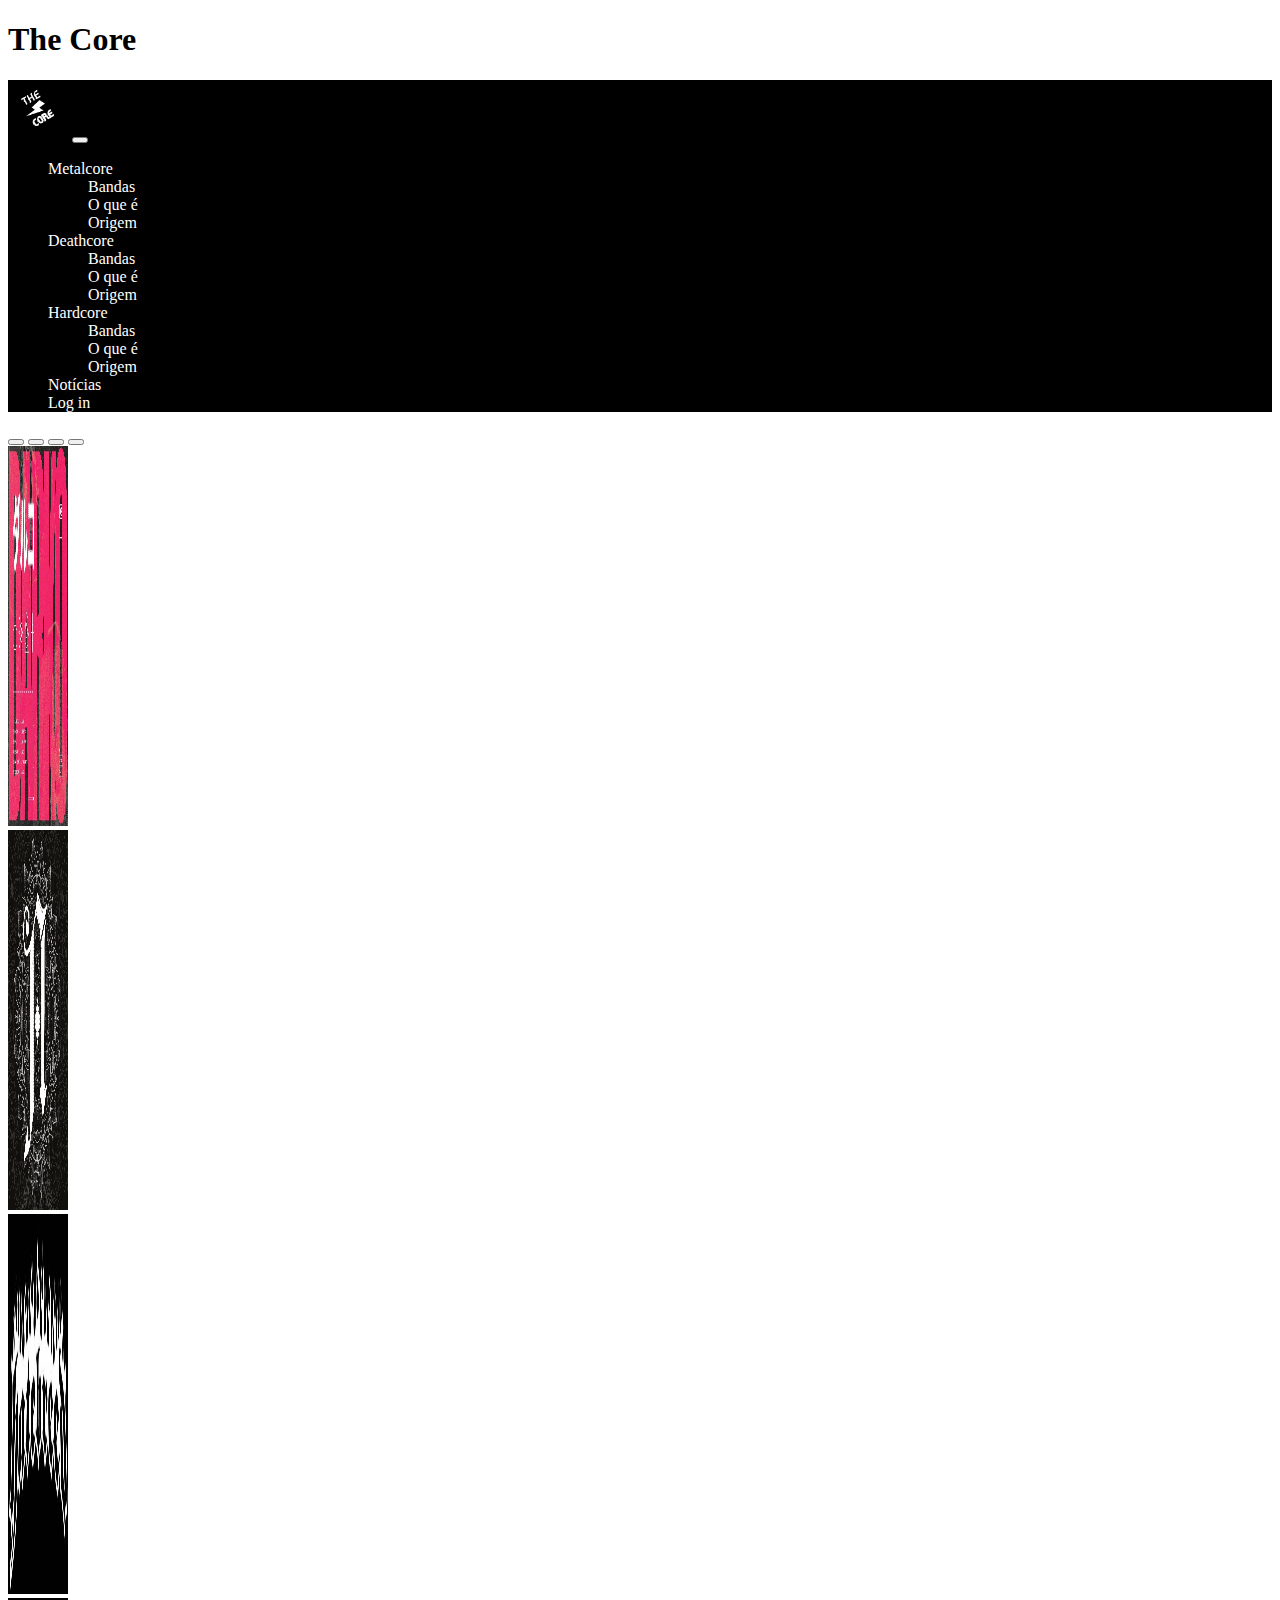
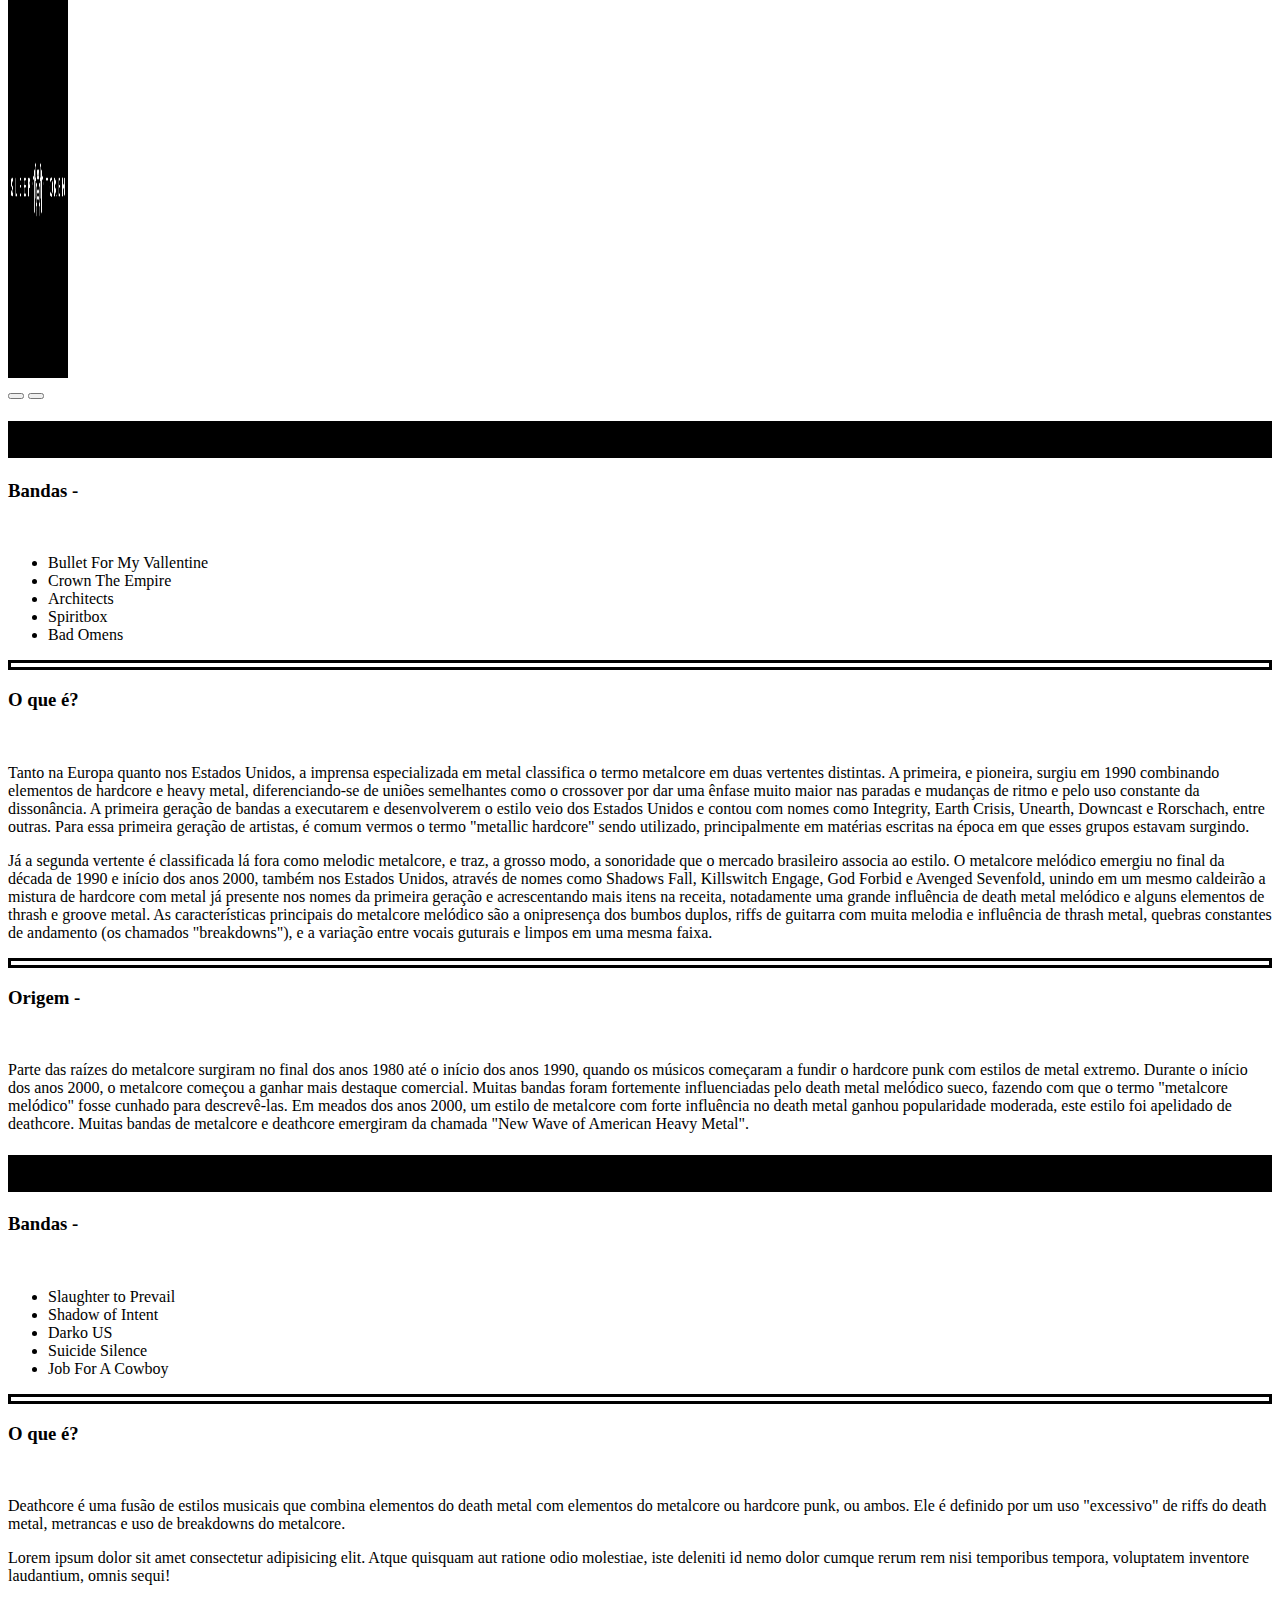
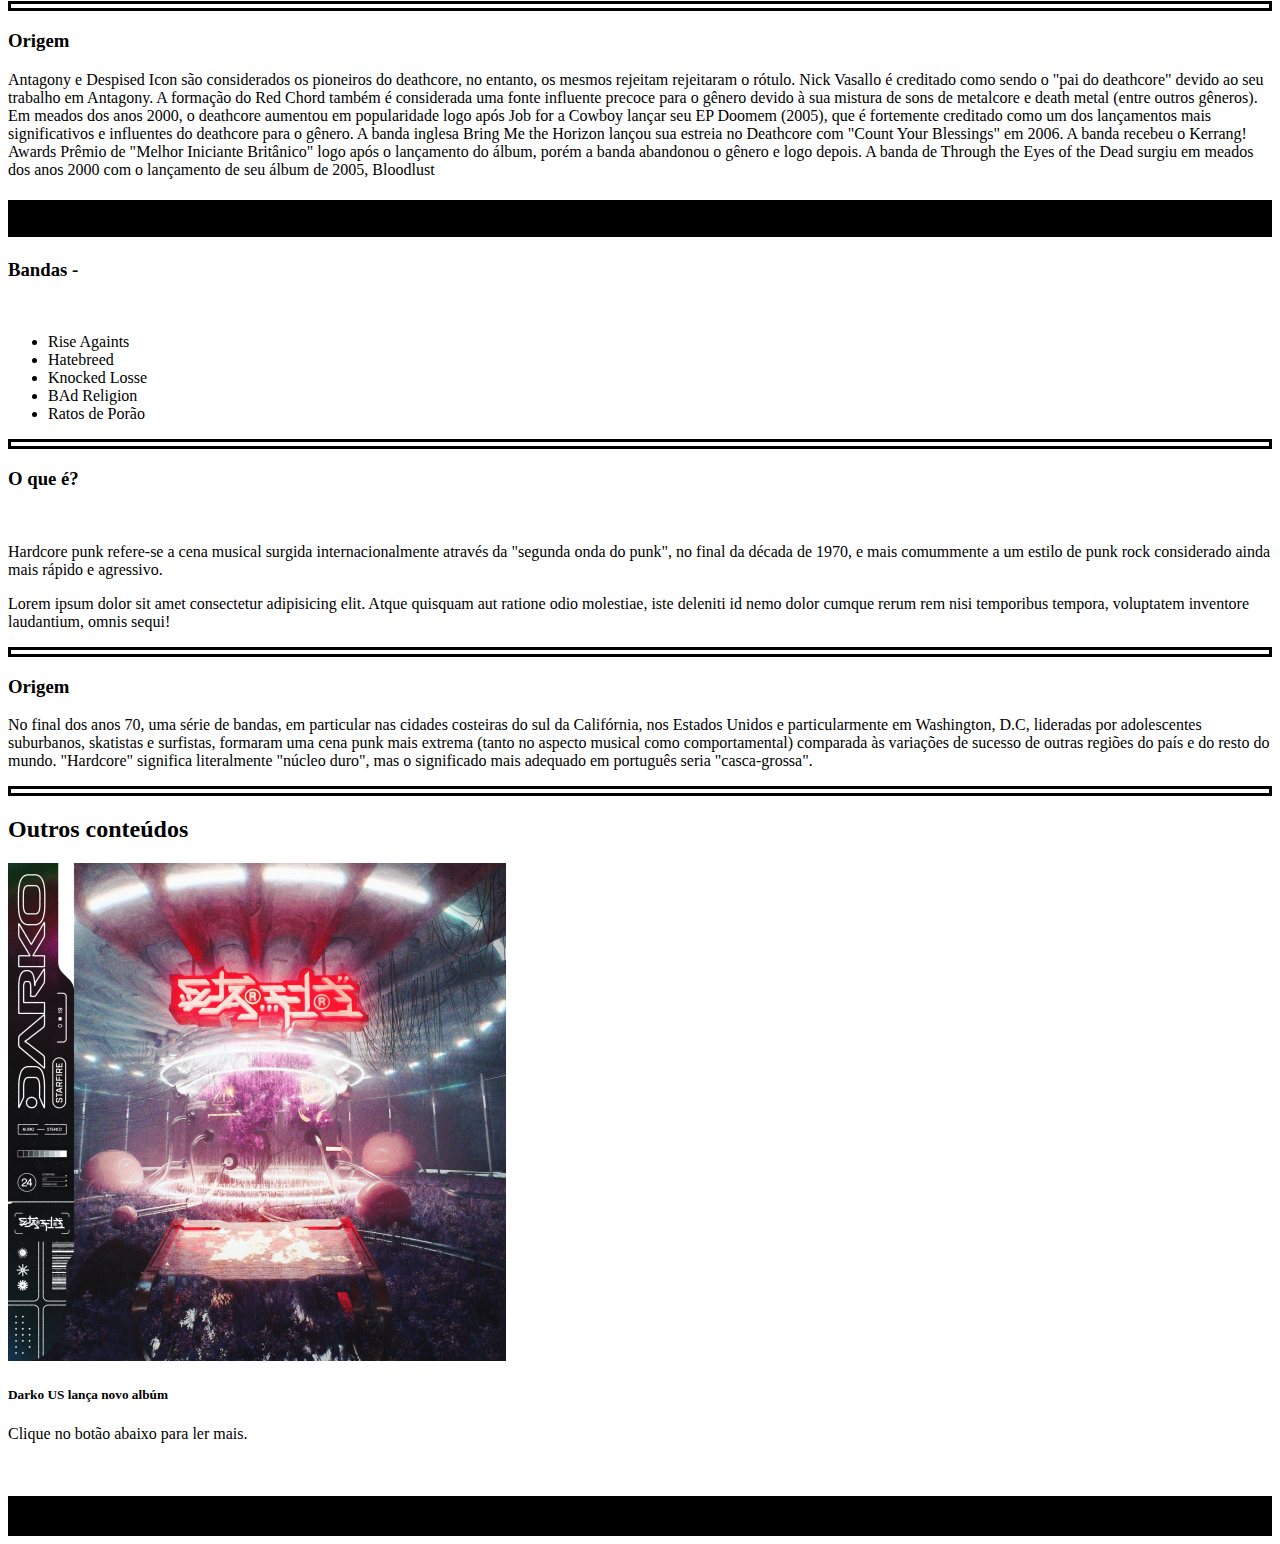
<file: AP2 (2)/index.html>
<!DOCTYPE html>
<html lang="pt-BR">

<head>
    <meta charset="UTF-8">
    <meta name="viewport" content="width=device-width, initial-scale=1.0">
    <title>The Core</title>
    <link href="https://cdn.jsdelivr.net/npm/bootstrap@5.0.2/dist/css/bootstrap.min.css" rel="stylesheet" integrity="sha384-EVSTQN3/azprG1Anm3QDgpJLIm9Nao0Yz1ztcQTwFspd3yD65VohhpuuCOmLASjC" crossorigin="anonymous">
    <link rel="stylesheet" href="style.css">

</head>

<body class="bg-dark">
    <header class="text-white p-5 text-center bg-dark">
        <h1 style="font-family: 'Times New Roman', Times, serif;">The Core</h1>
    </header>
    <nav style="background-color: rgb(0, 0, 0);" class="navbar navbar-expand-sm navbar-dark">
        <div class="container-fluid">
            <a class="navbar-brand" ><img src="THE CORE.png" alt="...."></a>
            <button class="navbar-toggler" type="button" data-bs-toggle="collapse" data-bs-target="#collapsibleNavbar">
                <span class="navbar-toggler-icon"></span>
            </button>
            <div class="collapse navbar-collapse" id="collapsibleNavbar">
                <ul class="navbar-nav">
                    <li class="nav-item dropdown">
                        <a class="nav-link dropdown-toggle" href="#" role="button" data-bs-toggle="dropdown">Metalcore</a>
                        <ul class="dropdown-menu">
                          <li><a class="dropdown-item" href="#bandas1">Bandas</a></li>
                          <li><a class="dropdown-item" href="#oquee1">O que é</a></li>
                          <li><a class="dropdown-item" href="#origem1">Origem</a></li>
                        </ul>
                      </li>

                      <li class="nav-item dropdown">
                        <a class="nav-link dropdown-toggle" href="#" role="button" data-bs-toggle="dropdown">Deathcore</a>
                        <ul class="dropdown-menu">
                            <li><a class="dropdown-item" href="#bandas2">Bandas</a></li>
                            <li><a class="dropdown-item" href="#oqueé2">O que é</a></li>
                            <li><a class="dropdown-item" href="#origem2">Origem</a></li>
                        </ul>
                      </li>

                    <li class="nav-item dropdown">
                        <a class="nav-link dropdown-toggle" href="#" role="button" data-bs-toggle="dropdown">Hardcore</a>
                        <ul class="dropdown-menu">
                            <li><a class="dropdown-item" href="#bandas3">Bandas</a></li>
                            <li><a class="dropdown-item" href="#oquee3">O que é</a></li>
                            <li><a class="dropdown-item" href="#origem3">Origem</a></li>
                        </ul>
                      <li class="nav-item">
                        <a class="nav-link" href="noticias.html">Notícias</a>
                      </li>
                      <li class="nav-item">
                        <a class="nav-link" href="forms.html">Log in</a>
                      </li>
                </ul>
            </div>
        </div>
    </nav>
    
    <main class="container-fluid">

      <div id="demo" class="carousel slide w-50 mx-auto bg-dark" data-bs-ride="carousel">

        <!-- Indicators/dots -->
        <div class="carousel-indicators">
          <button type="button" data-bs-target="#demo" data-bs-slide-to="0" class="active"></button>
          <button type="button" data-bs-target="#demo" data-bs-slide-to="1"></button>
          <button type="button" data-bs-target="#demo" data-bs-slide-to="2"></button>
          <button type="button" data-bs-target="#demo" data-bs-slide-to="3"></button>
          
        </div>
      
        <!-- The slideshow/carousel -->
        <div class="carousel-inner">
          <div class="carousel-item active">
            <img style="height: 380px;" src="darko(logop).jpg" class="d-block w-75 mx-auto">
          </div>
          <div class="carousel-item">
            <img style="height: 380px;" src="a(LOGO).jpg" class="d-block w-75 mx-auto">
          </div>
        <div class="carousel-item">
          <img style="height: 380px;" src="ht(logo).jpg" class="d-block w-75 mx-auto">
        </div>
        <div class="carousel-item active">
          <img style="height: 380px;" src="st(logo).jpg" class="d-block w-75 mx-auto">
        </div>
      
        <!-- Left and right controls/icons -->
        <button class="carousel-control-prev" type="button" data-bs-target="#demo" data-bs-slide="prev">
          <span class="carousel-control-prev-icon"></span>
        </button>
        <button class="carousel-control-next" type="button" data-bs-target="#demo" data-bs-slide="next">
          <span class="carousel-control-next-icon"></span>
        </button>
    </div>
    </main>
    <section class="bg-dark">
      <div>
        <h1 style="background-color: black; font-family: 'Times New Roman', Times, serif;"class="text-white" >Metalcore</h1>
        <div id="bandas1">
          <h3 style="font-family: 'Times New Roman', Times, serif;" class="text-white">Bandas -</h3>
        </div>
        <br>
        <ul class="text-white">
          <li>Bullet For My Vallentine</li>
          <li>Crown The Empire</li>
          <li>Architects</li>
          <li>Spiritbox</li>
          <li>Bad Omens</li>
        </ul>
        <hr>
        <div id="oquee1">
          <h3 style="font-family: 'Times New Roman', Times, serif;" class="text-white">O que é?</h3>
        </div>
        <br>
        <article class="text-white">
          <p class="px-2">Tanto na Europa quanto nos Estados Unidos, a imprensa especializada em metal classifica o termo metalcore em duas vertentes distintas. A primeira, e pioneira, surgiu em 1990 combinando elementos de hardcore e heavy metal, diferenciando-se de uniões semelhantes como o crossover por dar uma ênfase muito maior nas paradas e mudanças de ritmo e pelo uso constante da dissonância.

            A primeira geração de bandas a executarem e desenvolverem o estilo veio dos Estados Unidos e contou com nomes como Integrity, Earth Crisis, Unearth, Downcast e Rorschach, entre outras. Para essa primeira geração de artistas, é comum vermos o termo "metallic hardcore" sendo utilizado, principalmente em matérias escritas na época em que esses grupos estavam surgindo.</p>
          <p class="px-2">Já a segunda vertente é classificada lá fora como melodic metalcore, e traz, a grosso modo, a sonoridade que o mercado brasileiro associa ao estilo. O metalcore melódico emergiu no final da década de 1990 e início dos anos 2000, também nos Estados Unidos, através de nomes como Shadows Fall, Killswitch Engage, God Forbid e Avenged Sevenfold, unindo em um mesmo caldeirão a mistura de hardcore com metal já presente nos nomes da primeira geração e acrescentando mais itens na receita, notadamente uma grande influência de death metal melódico e alguns elementos de thrash e groove metal. As características principais do metalcore melódico são a onipresença dos bumbos duplos, riffs de guitarra com muita melodia e influência de thrash metal, quebras constantes de andamento (os chamados "breakdowns"), e a variação entre vocais guturais e limpos em uma mesma faixa.</p>
        </article>
        <hr>
        <div id="origem1">
          <h3 style="font-family: 'Times New Roman', Times, serif;" class="text-white">Origem -</h3>
        </div>
        <br>
        <article class="text-white">
          <p class="px-2">Parte das raízes do metalcore surgiram no final dos anos 1980 até o início dos anos 1990, quando os músicos começaram a fundir o hardcore punk com estilos de metal extremo. Durante o início dos anos 2000, o metalcore começou a ganhar mais destaque comercial. Muitas bandas foram fortemente influenciadas pelo death metal melódico sueco, fazendo com que o termo "metalcore melódico" fosse cunhado para descrevê-las. Em meados dos anos 2000, um estilo de metalcore com forte influência no death metal ganhou popularidade moderada, este estilo foi apelidado de deathcore. Muitas bandas de metalcore e deathcore emergiram da chamada "New Wave of American Heavy Metal".</p>
        </article>
      </div>
    </section>
    <section class="bg-dark">
      <div>
        <h1 style="background-color: black; font-family: 'Times New Roman', Times, serif;"class="text-white" >Deathcore</h1>
        <div id="bandas2">
          <h3 style="font-family: 'Times New Roman', Times, serif;" class="text-white">Bandas -</h3>
        </div>
        <br>
        <ul class="text-white">
          <li>Slaughter to Prevail</li>
          <li>Shadow of Intent</li>
          <li>Darko US</li>
          <li>Suicide Silence</li>
          <li>Job For A Cowboy</li>
        </ul>
        <hr>
        <div id="oquee2">
          <h3 style="font-family: 'Times New Roman', Times, serif;" class="text-white">O que é?</h3>
        </div>
        <br>
        <article class="text-white">
          <p class="px-2">Deathcore é uma fusão de estilos musicais que combina elementos do death metal com elementos do metalcore ou hardcore punk, ou ambos. Ele é definido por um uso "excessivo" de riffs do death metal, metrancas e uso de breakdowns do metalcore.</p>
          <p class="px-2">Lorem ipsum dolor sit amet consectetur adipisicing elit. Atque quisquam aut ratione odio molestiae, iste deleniti id nemo dolor cumque rerum rem nisi temporibus tempora, voluptatem inventore laudantium, omnis sequi!</p>
        </article>
        <hr>
        <div id="origem2">
          <h3 style="font-family: 'Times New Roman', Times, serif;" class="text-white">Origem</h3>
        </div>
        <article class="text-white">
          <p class="px-2">Antagony e Despised Icon são considerados os pioneiros do deathcore, no entanto, os mesmos rejeitam rejeitaram o rótulo. Nick Vasallo é creditado como sendo o "pai do deathcore" devido ao seu trabalho em Antagony. A formação do Red Chord também é considerada uma fonte influente precoce para o gênero devido à sua mistura de sons de metalcore e death metal (entre outros gêneros). Em meados dos anos 2000, o deathcore aumentou em popularidade logo após Job for a Cowboy lançar seu EP Doomem (2005), que é fortemente creditado como um dos lançamentos mais significativos e influentes do deathcore para o gênero.
          A banda inglesa Bring Me the Horizon lançou sua estreia no Deathcore com "Count Your Blessings" em 2006. A banda recebeu o Kerrang! Awards Prêmio de "Melhor Iniciante Britânico" logo após o lançamento do álbum, porém a banda abandonou o gênero e logo depois. A banda de Through the Eyes of the Dead surgiu em meados dos anos 2000 com o lançamento de seu álbum de 2005, Bloodlust</p>
        </article>
      </div>
    </section>
    <section class="bg-dark">
      <div>
        <h1 style="background-color: black; font-family: 'Times New Roman', Times, serif;"class="text-white" >Hardcore</h1>
        <div id="bandas3">
          <h3 style="font-family: 'Times New Roman', Times, serif;" class="text-white">Bandas -</h3>
        </div>
        <br>
        <ul class="text-white">
          <li>Rise Againts</li>
          <li>Hatebreed</li>
          <li>Knocked Losse</li>
          <li>BAd Religion</li>
          <li>Ratos de Porão</li>
        </ul>
        <hr>
        <div id="oquee3">
          <h3 style="font-family: 'Times New Roman', Times, serif;" class="text-white">O que é?</h3>
        </div>
        <br>
        <article class="text-white">
          <p class="px-2">Hardcore punk refere-se a cena musical surgida internacionalmente através da "segunda onda do punk", no final da década de 1970, e mais comummente a um estilo de punk rock considerado ainda mais rápido e agressivo.</p>
          <p class="px-2">Lorem ipsum dolor sit amet consectetur adipisicing elit. Atque quisquam aut ratione odio molestiae, iste deleniti id nemo dolor cumque rerum rem nisi temporibus tempora, voluptatem inventore laudantium, omnis sequi!</p>
        </article>
        <hr>
        <div id="origem3">
          <h3 style="font-family: 'Times New Roman', Times, serif;" class="text-white">Origem</h3>
        </div>
        <article class="text-white">
          <p class="px-2">No final dos anos 70, uma série de bandas, em particular nas cidades costeiras do sul da Califórnia, nos Estados Unidos e particularmente em Washington, D.C, lideradas por adolescentes suburbanos, skatistas e surfistas, formaram uma cena punk mais extrema (tanto no aspecto musical como comportamental) comparada às variações de sucesso de outras regiões do país e do resto do mundo. "Hardcore" significa literalmente "núcleo duro", mas o significado mais adequado em português seria "casca-grossa".</p>
        </article>
      </div>
      <hr>
    </section>
    <section>
      <h2 class="text-white">Outros conteúdos</h2>
      <div class="card" style="width: 18rem;">
        <img class="card-img-top" src="starfire.webp" alt="Card image cap">
        <div class="card-body">
          <h5 class="card-title">Darko US lança novo albúm</h5>
          <p class="card-text">Clique no botão abaixo para ler mais.</p>
          <a href="noticias.html" class="btn btn-primary">Ler notícia</a>
        </div>
      </div>
    </section>
    <footer style="background-color: black;">
      <div class="text-center">
        <h3 class="text-white fs-6">Todos os direitos Reservados a Lucas Martins Tarachuck &copy;</h3>
      </div>
    </footer>
    <script src="https://cdn.jsdelivr.net/npm/bootstrap@5.3.3/dist/js/bootstrap.bundle.min.js"></script>
</body>

</html>
</file>
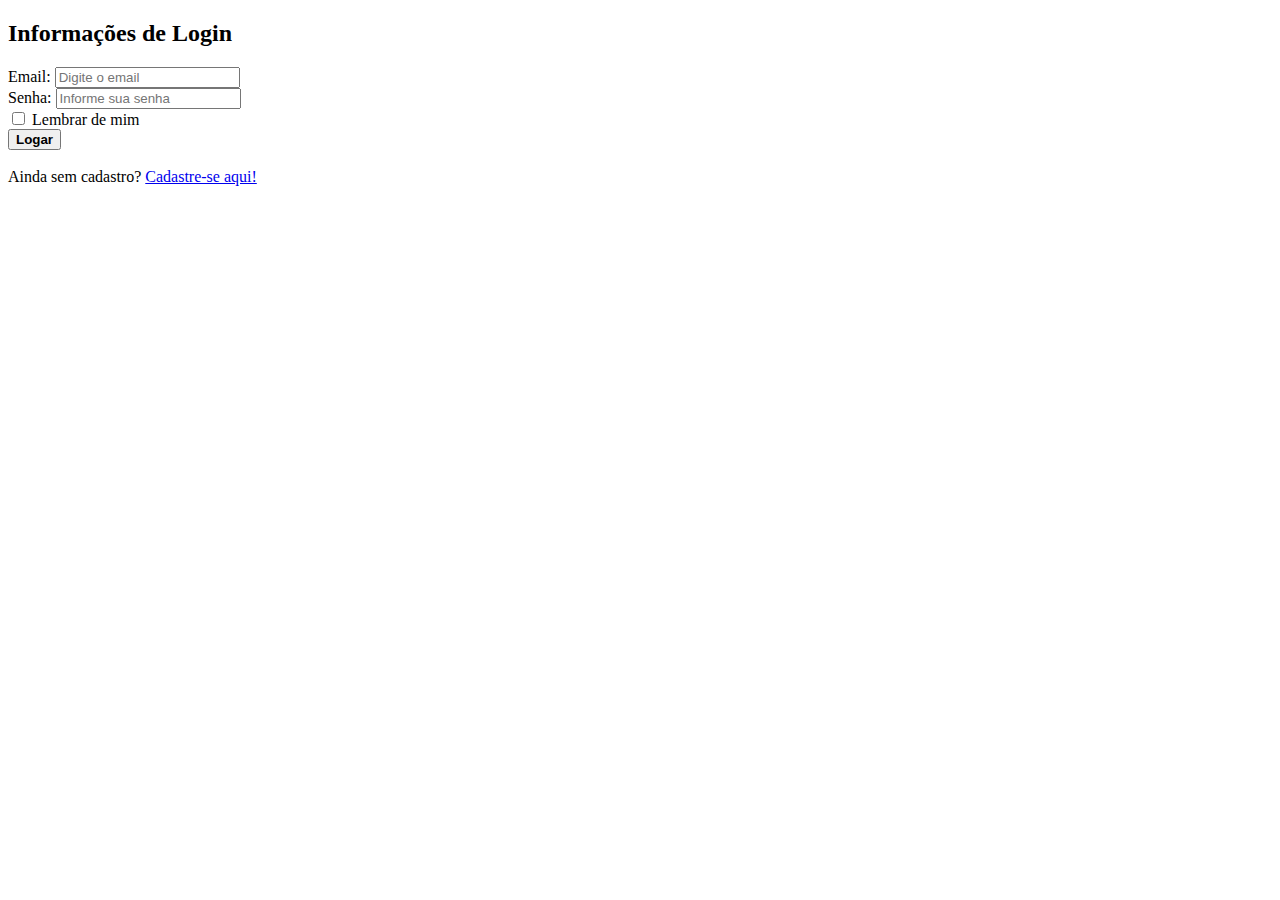
<file: AP2 (2)/forms.html>
<!DOCTYPE html>
<html lang="pt-br">
<head>
  <meta charset="UTF-8">
  <meta name="viewport" content="width=device-width, initial-scale=1.0">
  <title>The Core - Login</title>
  <link rel="stylesheet" href="">
  <link href="https://cdn.jsdelivr.net/npm/bootstrap@5.0.2/dist/css/bootstrap.min.css" rel="stylesheet" integrity="sha384-EVSTQN3/azprG1Anm3QDgpJLIm9Nao0Yz1ztcQTwFspd3yD65VohhpuuCOmLASjC" crossorigin="anonymous">


</head>
<body class="bg-dark">
  <div>
    <div class="row d-flex justify-content-center mt-5">
      <div class="col-6">
        <form class="border p-3 text-light">
          <h2 class="text-light text-center">Informações de Login</h2>
            <div class="mb-3 mt-3">
              <label for="email" class="form-label">Email:</label>
              <input type="email" class="form-control" id="email" placeholder="Digite o email" name="email">
            </div>
            <div class="mb-3">
              <label for="pwd" class="form-label">Senha:</label>
              <input type="password" class="form-control" id="pwd" placeholder="Informe sua senha" name="pswd">
            </div>
            <div class="form-check mb-3">
              <label class="form-check-label text-light">
                <input class="form-check-input" type="checkbox" name="remember"> Lembrar de mim
              </label>
            </div>
            <button type="button" class="btn btn-primary" style="font-weight: 600;">Logar</button>
            <br>
            <br>
            <span>Ainda sem cadastro? <a href="#">Cadastre-se aqui!</a></span>
          </form>
      </div>
    </div>
  </div>
</body>
</html>
</file>
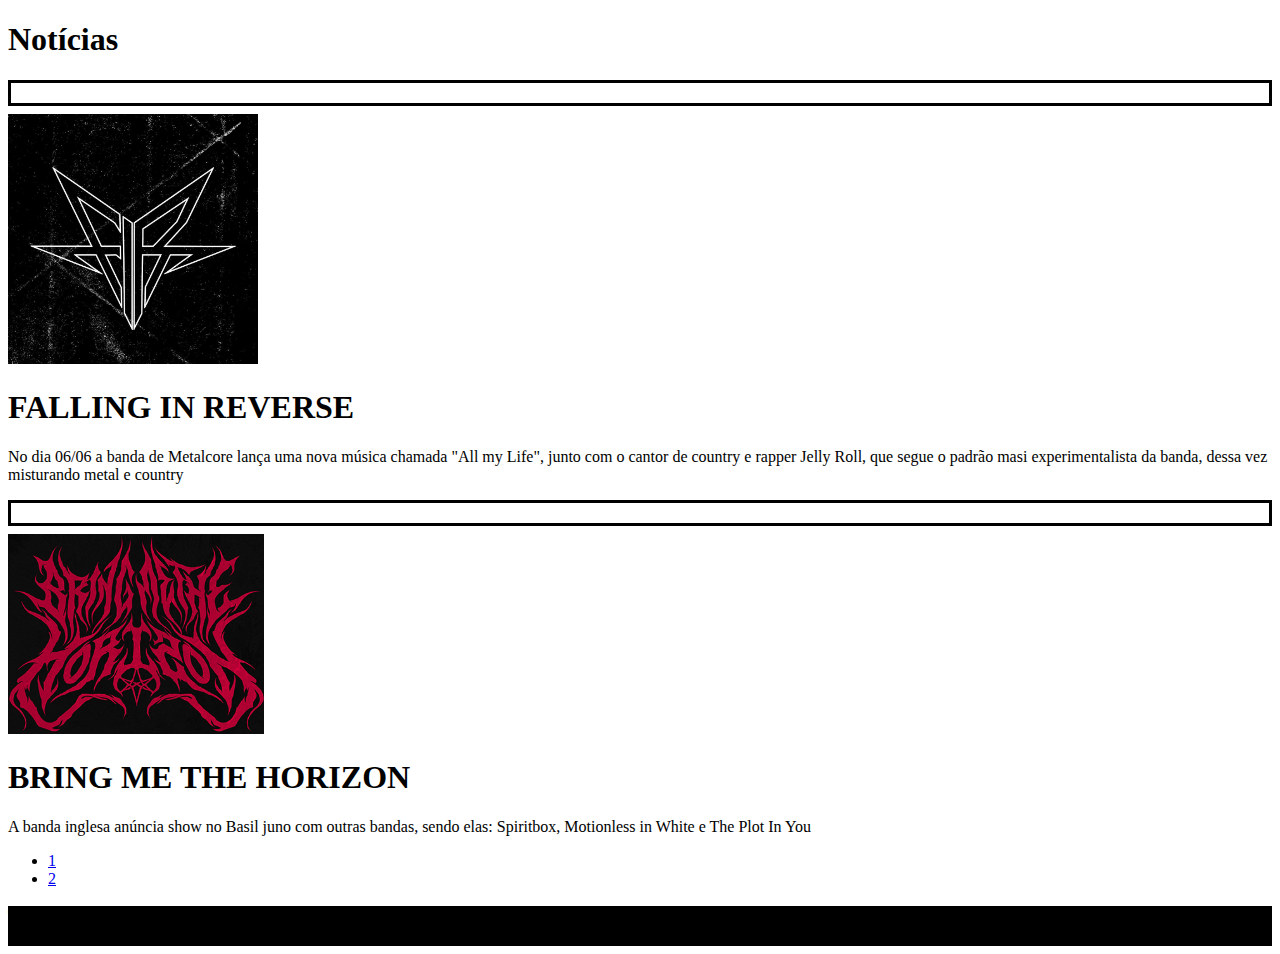
<file: AP2 (2)/noticias(2).html>
<!DOCTYPE html>
<html lang="en">
<head>
    <meta charset="UTF-8">
    <meta name="viewport" content="width=device-width, initial-scale=1.0">
    <title>Notícias</title>
    <link href="https://cdn.jsdelivr.net/npm/bootstrap@5.0.2/dist/css/bootstrap.min.css" rel="stylesheet" integrity="sha384-EVSTQN3/azprG1Anm3QDgpJLIm9Nao0Yz1ztcQTwFspd3yD65VohhpuuCOmLASjC" crossorigin="anonymous">
    <link rel="stylesheet" href="style(2).css">
</head>
<body class="bg-dark">
    <div class="container-fluid">
        <header class="text-white">
            <h1 style="font-family: 'Times New Roman', Times, serif;" class="text-center">Notícias</h1>
        </header>
        <hr>
        <main>
            <section>
                <div>
                    <div class="d-flex flex-column bd-highlight mb-3">
                        <div class="p-2 bd-highlight d-flex">
                            <div>
                                <img style="height: 250px;" src="fir(logo).jpg" alt="..." class="border border-2 border-light rounded rounded-3">
                            </div>
                            <div class="px-2">
                                <h1 class="text-white bolder px-2">FALLING IN REVERSE</h1>
                                <p class="text-white px-2 fs-5">No dia 06/06 a banda de Metalcore lança uma nova música chamada "All my Life", junto com o cantor de country e rapper Jelly Roll, que segue o padrão masi experimentalista da banda, dessa vez misturando metal e country</p>
                            </div>
                        </div>
                      </div>
            </section>
            <hr>
            <section>
                <div>
                    <div class="d-flex flex-column bd-highlight mb-3">
                        <div class="p-2 bd-highlight d-flex">
                            <div>
                                <img style="height: 200px;" src="BMTH.png" alt="..." class="border border-2 border-light rounded rounded-3">
                            </div>
                            <div class="px-2">
                                <h1 class="text-white bolder px-2">BRING ME THE HORIZON</h1>
                                <p class="text-white px-2 fs-5">A banda inglesa anúncia show no Basil juno com outras bandas, sendo elas: Spiritbox, Motionless in White e The Plot In You</p>
                            </div>
                        </div>
                      </div>
            </section>
        </main>
        <nav aria-label="Page navigation example">
            <ul class="pagination">
              <li class="page-item"><a class="page-link" href="noticias.html">1</a></li>
              <li class="page-item"><a class="page-link" href="noticias(2).html">2</a></li>
            </ul>
        </nav>
        <footer style="background-color: black; height: 40px;">
            <div class="text-center">
                <h3 class="text-white fs-6">Todos os direitos Reservados a Lucas Martins Tarachuck &copy;</h3>
            </div>
        </footer>
</body>
</html>
</file>
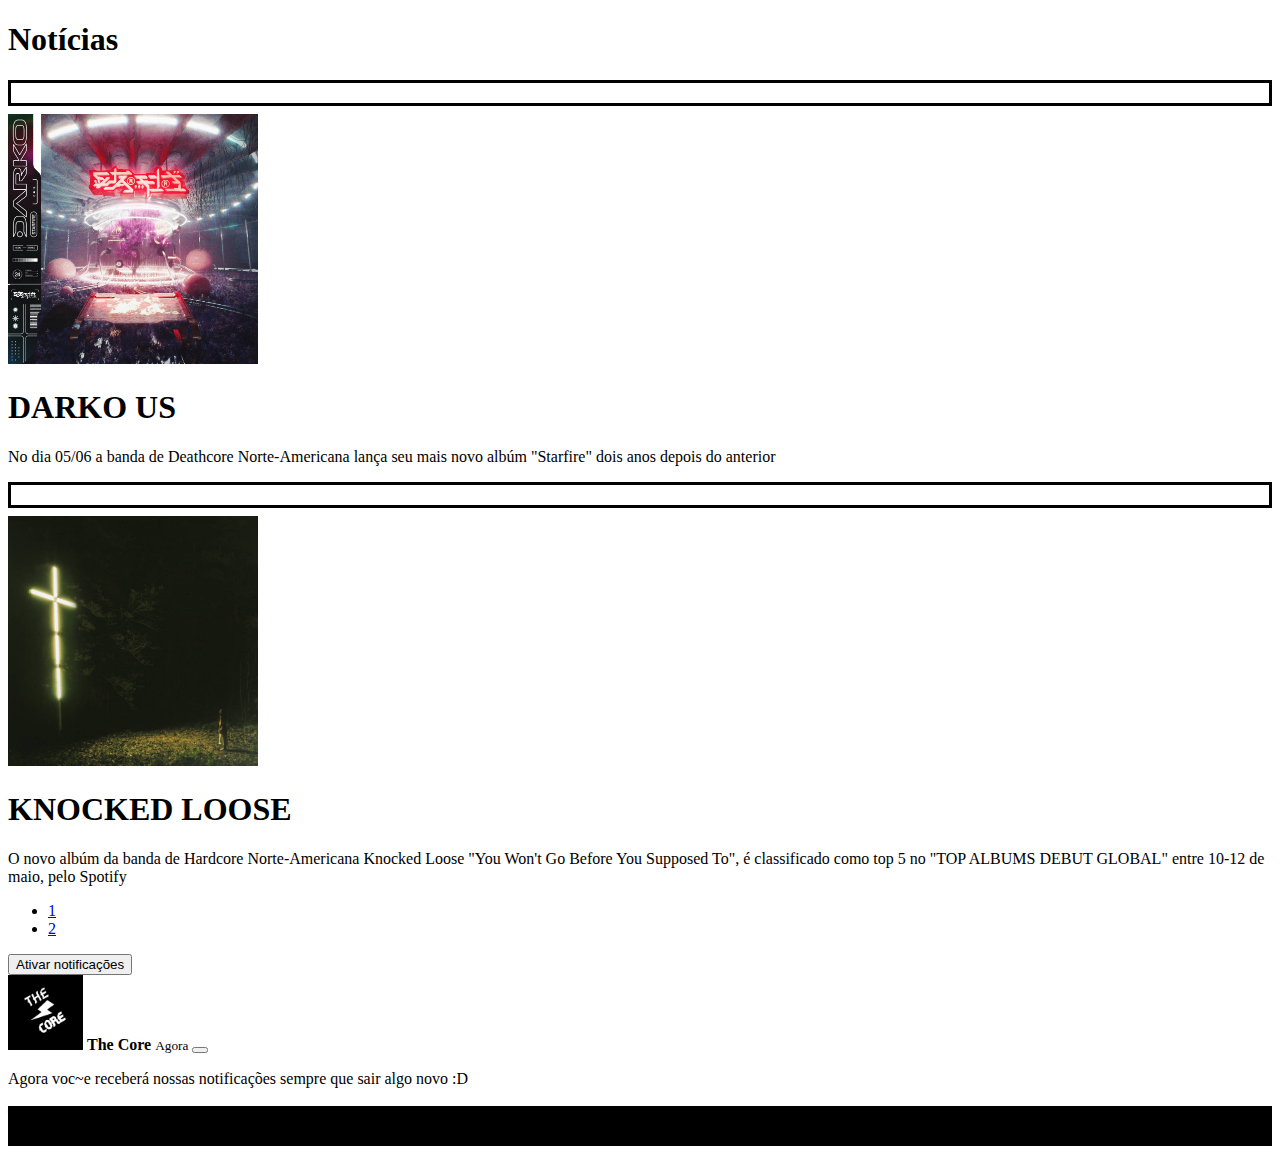
<file: AP2 (2)/noticias.html>
<!DOCTYPE html>
<html lang="pt-br">

<head>
    <meta charset="UTF-8">
    <meta name="viewport" content="width=device-width, initial-scale=1.0">
    <title>Notícias</title>
    <link href="https://cdn.jsdelivr.net/npm/bootstrap@5.0.2/dist/css/bootstrap.min.css" rel="stylesheet" integrity="sha384-EVSTQN3/azprG1Anm3QDgpJLIm9Nao0Yz1ztcQTwFspd3yD65VohhpuuCOmLASjC" crossorigin="anonymous">
    <link rel="stylesheet" href="style(2).css">
</head>

<body class="bg-dark">
    <div class="container-fluid">
        <header class="text-white">
            <h1 style="font-family: 'Times New Roman', Times, serif;" class="text-center">Notícias</h1>
        </header>
        <hr>
        <main>
            <section>
                <div>
                    <div class="d-flex flex-column bd-highlight mb-3">
                        <div class="p-2 bd-highlight d-flex">
                            <div>
                                <img style="height: 250px;" src="starfire.webp" alt="..." class="border border-2 border-light rounded rounded-3">
                            </div>
                            <div class="px-2">
                                <h1 class="text-white bolder px-2">DARKO US</h1>
                                <p class="text-white px-2 fs-5">No dia 05/06 a banda de Deathcore Norte-Americana lança seu mais novo albúm "Starfire" dois anos depois do anterior</p>
                            </div>
                        </div>
                      </div>
            </section>
            <hr>
            <section>
                <div>
                    <div class="d-flex flex-column bd-highlight mb-3">
                        <div class="p-2 bd-highlight d-flex">
                            <div>
                                <img style="height: 250px;" src="ywgbyst.jpeg" alt="..." class="border border-2 border-light rounded rounded-3">
                            </div>
                            <div class="px-2">
                                <h1 class="text-white bolder px-2">KNOCKED LOOSE</h1>
                                <p class="text-white px-2 fs-5">O novo albúm da banda de Hardcore Norte-Americana Knocked Loose "You Won't Go Before You Supposed To", é classificado como top 5 no "TOP ALBUMS DEBUT GLOBAL" entre 10-12 de maio, pelo Spotify</p>
                            </div>
                        </div>
                      </div>
            </section>
        </main>
        <nav aria-label="Page navigation example">
            <ul class="pagination"> 
              <li class="page-item"><a class="page-link" href="noticias.html">1</a></li>
              <li class="page-item"><a class="page-link" href="noticias(2).html">2</a></li>
    </div>
    <button type="button" class="btn btn-primary" id="liveToastBtn">Ativar notificações</button>

    <div class="toast-container position-fixed bottom-0 end-0 p-3">
        <div id="liveToast" class="toast" role="alert" aria-live="assertive" aria-atomic="true">
            <div class="toast-header">
            <img src="THE CORE.png" class="rounded me-2" alt="..." style="height: 75px;">
            <strong class="me-auto">The Core</strong>
            <small>Agora</small>
            <button type="button" class="btn-close" data-bs-dismiss="toast" aria-label="Close"></button>
            </div>
            <div class="toast-body">
                <p>Agora voc~e receberá nossas notificações sempre que sair algo novo :D</p>
            </div>
        </div>
    </div>
    <footer style="background-color: black; height: 40px;">
        <div class="text-center">
          <h3 class="text-white fs-6">Todos os direitos Reservados a Lucas Martins Tarachuck &copy;</h3>
        </div>
    </footer>
    <script src="https://cdn.jsdelivr.net/npm/bootstrap@5.3.3/dist/js/bootstrap.bundle.min.js"></script>
    <script>
        const toastTrigger = document.getElementById('liveToastBtn')
const toastLiveExample = document.getElementById('liveToast')

if (toastTrigger) {
  const toastBootstrap = bootstrap.Toast.getOrCreateInstance(toastLiveExample)
  toastTrigger.addEventListener('click', () => {
    toastBootstrap.show()
  })
}
    </script>
</body>
</file>
<file: AP2 (2)/style.css>
.nav-link li{
    list-style: none
}
a{
    text-decoration: none;
    color: white;
}
section hr{
    color: black;
    border: solid black;
    height: 4px;
}
.px-2{
    padding-left: (1.5);
}
.container-fluid img{
    width: 60px;
    height: 60px;
}
footer{
    height: 40px;
}
</file>
<file: AP2 (2)/style(2).css>
hr{
    height: 20px;
    border: solid black;
}
.a p{
    display: flex;
    align-items: center;
}
.text-center div{
    display: flex;
}
.px-2{
    padding-left: (3.5);
}
</file>
